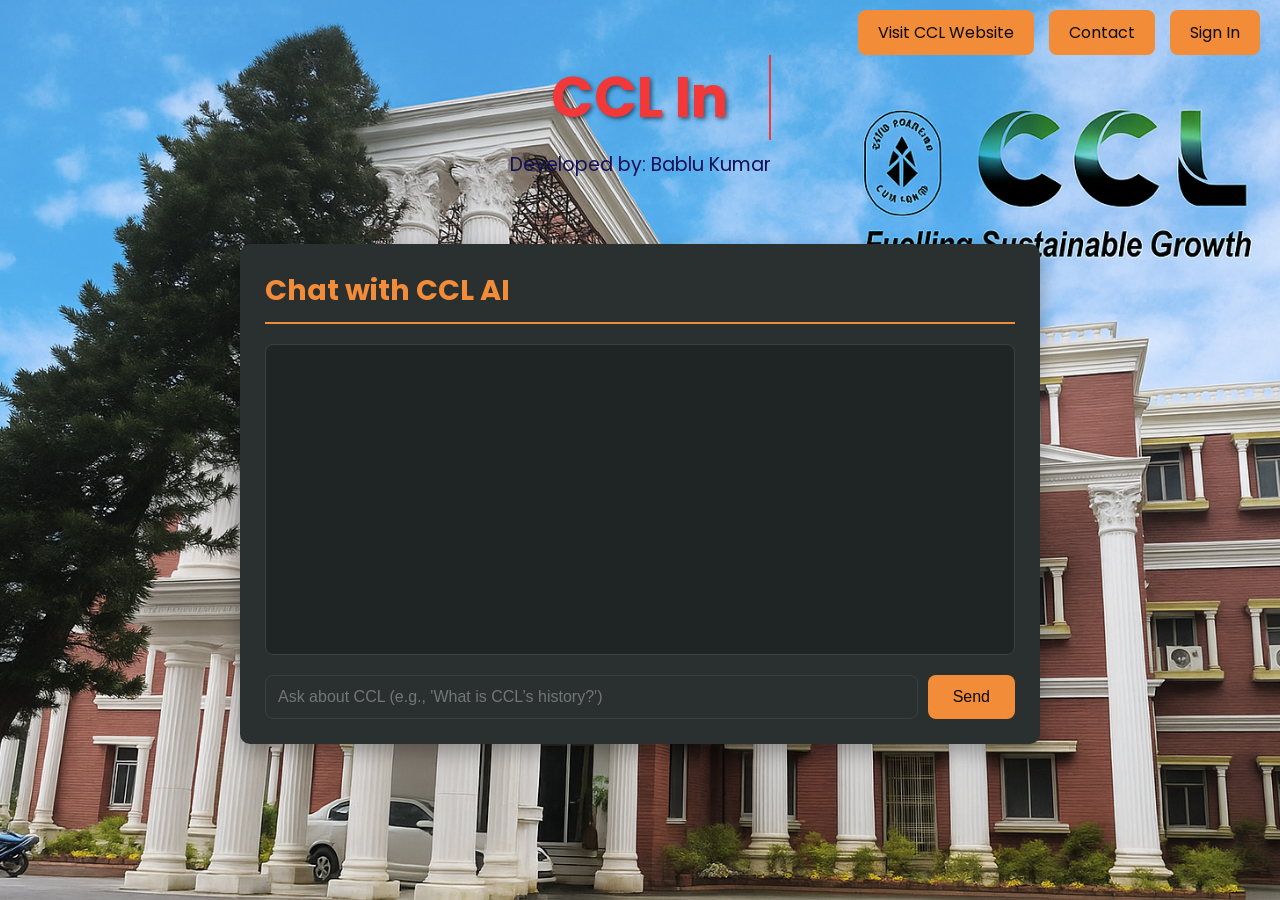
<file: index.html>
<!DOCTYPE html>
<html lang="en">
<head>
    <meta charset="UTF-8">
    <meta name="viewport" content="width=device-width, initial-scale=1.0">
    <title>CCL Information Chatbot</title>
    <link rel="stylesheet" href="styles.css">
    <link href="https://fonts.googleapis.com/css2?family=Poppins:wght@400;600;700&display=swap" rel="stylesheet">
</head>
<body background="pic3.png">
    <header class="site-header">
        <nav class="nav-bar">
            <a href="https://www.centralcoalfields.in" target="_blank" class="nav-button">Visit CCL Website</a>
            <a href="contact.html" class="nav-button">Contact</a>
            <a href="signin.html" class="nav-button">Sign In</a> <!-- Updated to link to signin.html -->
        </nav>
    </header>
    <div class="main-header">
        <h1 id="dynamic-title">CCL Information Chatbot</h1>
        <p>Developed by: Bablu Kumar</p>
    </div>
    <div class="container">
        <div class="chat-column">
            <div class="box chat-section">
                <h2>Chat with CCL AI</h2>
                <div id="chatBox" class="chat-box"></div>
                <div class="chat-input">
                    <input type="text" id="chatInput" placeholder="Ask about CCL (e.g., 'What is CCL’s history?')" aria-label="Chat input" />
                    <button onclick="sendMessage()">Send</button>
                </div>
            </div>
        </div>
    </div>
    <script src="script.js"></script>
    <script>
        document.addEventListener('DOMContentLoaded', () => {
            const title = document.getElementById('dynamic-title');
            const text = title.textContent;
            title.textContent = '';
            title.style.visibility = 'visible';
            let i = 0;
            function type() {
                if (i < text.length) {
                    title.textContent += text.charAt(i);
                    i++;
                    setTimeout(type, 100);
                } else {
                    title.classList.remove('typing');
                }
            }
            title.classList.add('typing');
            setTimeout(type, 500);
        });
    </script>
</body>
</html>
</file>
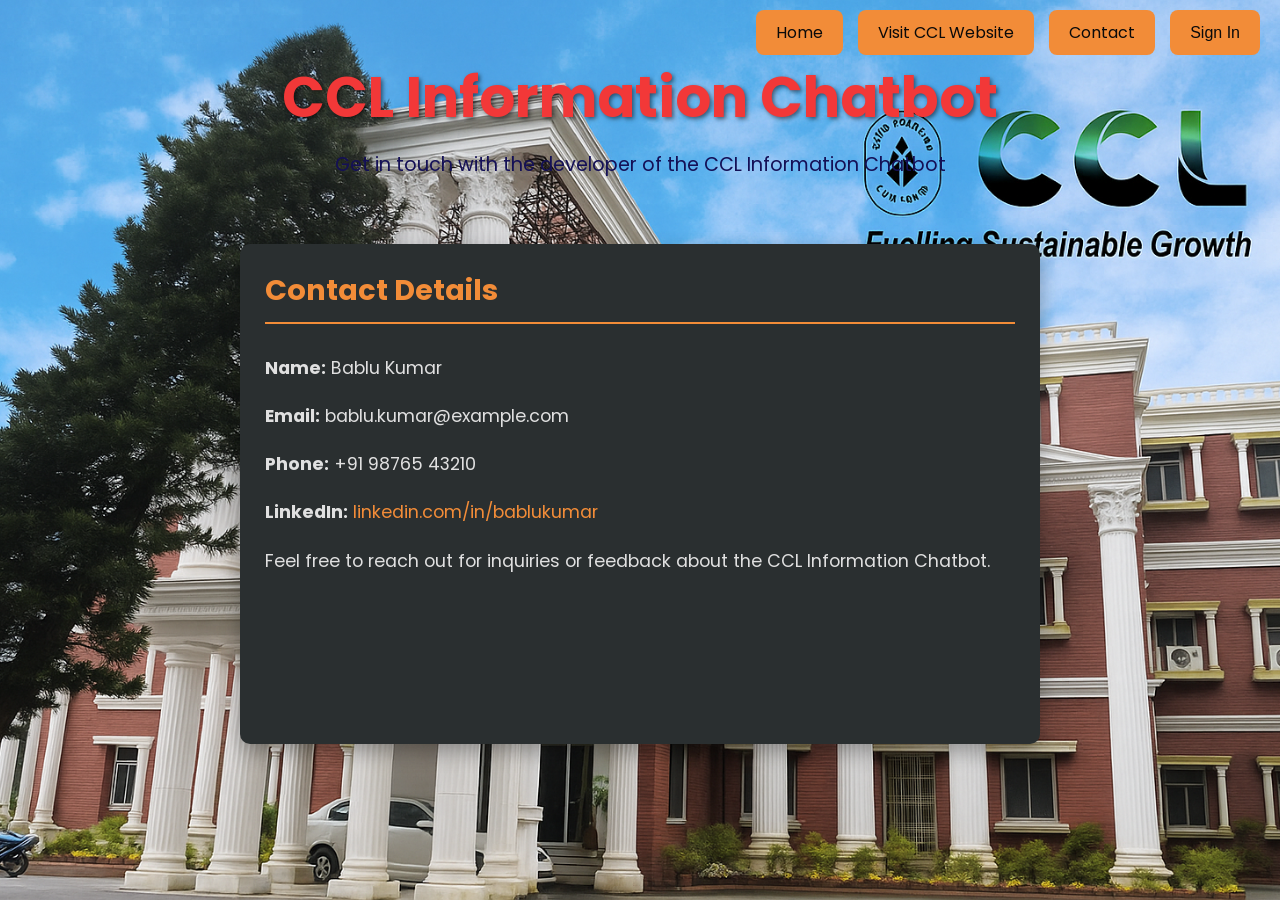
<file: contact.html>
<!DOCTYPE html>
<html lang="en">
<head>
    <meta charset="UTF-8">
    <meta name="viewport" content="width=device-width, initial-scale=1.0">
    <title>Contact - CCL Information Chatbot</title>
    <link rel="stylesheet" href="styles.css">
    <link href="https://fonts.googleapis.com/css2?family=Poppins:wght@400;600;700&display=swap" rel="stylesheet">
</head>
<body background="pic2">
    <header class="site-header">
        <nav class="nav-bar">
            <a href="index.html" class="nav-button">Home</a>
            <a href="https://www.centralcoalfields.in" target="_blank" class="nav-button">Visit CCL Website</a>
            <a href="contact.html" class="nav-button">Contact</a>
            <button onclick="signIn()" class="nav-button">Sign In</button>
        </nav>
    </header>
    <div class="main-header">
        <h1 id="dynamic-title">CCL Information Chatbot</h1>
        <p>Get in touch with the developer of the CCL Information Chatbot</p>
    </div>
    <div class="container">
        <div class="chat-column">
            <div class="box contact-section">
                <h2>Contact Details</h2>
                <p><strong>Name:</strong> Bablu Kumar</p>
                <p><strong>Email:</strong> bablu.kumar@example.com</p>
                <p><strong>Phone:</strong> +91 98765 43210</p>
                <p><strong>LinkedIn:</strong> <a href="https://www.linkedin.com/in/bablukumar" target="_blank">linkedin.com/in/bablukumar</a></p>
                <p>Feel free to reach out for inquiries or feedback about the CCL Information Chatbot.</p>
            </div>
        </div>
    </div>
    <script>
        function signIn() {
            window.open("https://forms.gle/example", "_blank");
        }

        // Typing animation for the title
        document.addEventListener('DOMContentLoaded', () => {
            const title = document.getElementById("dynamic-title");
            const text = title.textContent;
            title.textContent = '';
            title.style.visibility = "visible";
            let i = 0;
            function type() {
                if (i < text.length) {
                    title.textContent += text.charAt(i);
                    i++;
                    setTimeout(type, 25);
                } else {
                    title.classList.remove("typing");
                }
            }
            title.classList.add("typing");
            setTimeout(type, 25);
        });
    </script>
</body>
</html>
</file>
<file: styles.css>
* {
    margin: 0;
    padding: 0;
    box-sizing: border-box;
}

body {
    font-family: 'Poppins', sans-serif;
    background: linear-gradient(135deg, #1C2526 0%, #0A0A0A 100%);
    color: #E0E0E0;
    min-height: 100vh;
    display: flex;
    flex-direction: column;
    padding: 25px;
    align-items: center;
}

body:not(.signin-page) {
    background-image: url('pic3.png');
    background-size: cover;
    background-repeat: no-repeat;
    background-position: center;
}

.signin-page {
    justify-content: center;
    align-items: center;
}

.main-header {
    text-align: center;
    padding: 30px 0;
    animation: fadeIn 1s ease-in;
}

.main-header h1 {
    font-size: 3.5em;
    color: #f23838;
    margin-bottom: 10px;
    text-shadow: 2px 2px 4px rgba(0, 0, 0, 0.5);
}

.main-header p {
    font-size: 1.2em;
    color: #141056;
    margin-bottom: 15px;
}

.website-button {
    display: inline-block;
    padding: 12px 25px;
    font-size: 1em;
    background: #F28C38;
    color: #0A0A0A;
    text-decoration: none;
    border-radius: 8px;
    margin-top: 10px;
    transition: transform 0.2s ease, background 0.3s ease;
}

.website-button:hover {
    background: #D9752E;
    transform: scale(1.05);
}

.container {
    max-width: 1000px;
    width: 100%;
    margin: 20px auto;
    flex-grow: 1;
    display: flex;
    justify-content: center;
}

.chat-column {
    width: 100%;
    max-width: 800px;
}

.box {
    background: #2A2F30;
    border-radius: 10px;
    box-shadow: 0 8px 20px rgba(0, 0, 0, 0.3);
    padding: 25px;
    transition: transform 0.3s ease, box-shadow 0.3s ease;
}

.box:hover {
    transform: translateY(-8px);
    box-shadow: 0 12px 30px rgba(0, 0, 0, 0.4);
}

.chat-section {
    display: flex;
    flex-direction: column;
    min-height: 500px;
}

.chat-section h2 {
    color: #F28C38;
    font-size: 1.8em;
    border-bottom: 2px solid #F28C38;
    padding-bottom: 10px;
    margin-bottom: 20px;
}

.chat-box {
    flex-grow: 1;
    overflow-y: auto;
    border: 1px solid #3A3F40;
    border-radius: 8px;
    padding: 15px;
    background: #1F2425;
    margin-bottom: 20px;
    font-size: 1.1em;
    line-height: 1.6;
    min-height: 300px;
    max-height: 400px;
}

.chat-box p {
    margin: 10px 0;
    padding: 12px;
    border-radius: 6px;
    animation: slideIn 0.3s ease;
}

.chat-box .user-message {
    text-align: right;
    background: #F28C38;
    color: #0A0A0A;
    max-width: 70%;
    margin-left: auto;
}

.chat-box .ai-message {
    text-align: left;
    background: #3A3F40;
    color: #E0E0E0;
    max-width: 70%;
    white-space: pre-wrap;
}

.chat-input {
    display: flex;
    gap: 10px;
}

#chatInput {
    flex-grow: 1;
    padding: 12px;
    font-size: 1em;
    border: 1px solid #3A3F40;
    border-radius: 8px;
    background: #2A2F30;
    color: #E0E0E0;
    outline: none;
    transition: border-color 0.3s ease;
}

#chatInput:focus {
    border-color: #F28C38;
}

button {
    padding: 12px 25px;
    font-size: 1em;
    background: #F28C38;
    color: #0A0A0A;
    border: none;
    border-radius: 8px;
    cursor: pointer;
    transition: transform 0.2s ease, background 0.3s ease;
}

button:hover {
    background: #D9752E;
    transform: scale(1.05);
}

.site-header {
    position: fixed;
    top: 0;
    right: 0;
    width: 100%;
    background: transparent;
    padding: 10px 20px;
    z-index: 1000;
}

.nav-bar {
    display: flex;
    justify-content: flex-end;
    gap: 15px;
    margin-bottom: 0;
}

.nav-button {
    display: inline-block;
    padding: 10px 20px;
    font-size: 1em;
    background: #F28C38;
    color: #0A0A0A;
    text-decoration: none;
    border-radius: 8px;
    transition: transform 0.2s ease, background 0.3s ease;
    border: none;
    cursor: pointer;
}

.nav-button:hover {
    background: #D9752E;
    transform: scale(1.05);
}

.header-buttons {
    display: flex;
    justify-content: center;
    gap: 15px;
}

.contact-section {
    display: flex;
    flex-direction: column;
    min-height: 500px;
}

.contact-section h2 {
    color: #F28C38;
    font-size: 1.8em;
    border-bottom: 2px solid #F28C38;
    padding-bottom: 10px;
    margin-bottom: 20px;
}

.contact-section p {
    font-size: 1.1em;
    line-height: 1.6;
    margin: 10px 0;
}

.contact-section a {
    color: #F28C38;
    text-decoration: none;
}

.contact-section a:hover {
    text-decoration: underline;
}

.signin-container {
    background: #2A2F30;
    padding: 30px;
    border-radius: 10px;
    box-shadow: 0 8px 20px rgba(0, 0, 0, 0.3);
    max-width: 400px;
    width: 100%;
    margin-top: 80px;
    transition: transform 0.3s ease, box-shadow 0.3s ease;
}

.signin-container:hover {
    transform: translateY(-8px);
    box-shadow: 0 12px 30px rgba(0, 0, 0, 0.4);
}

.signin-container h2 {
    margin-top: 0;
    text-align: center;
    color: #F28C38;
    font-size: 1.8em;
    border-bottom: 2px solid #F28C38;
    padding-bottom: 10px;
    margin-bottom: 20px;
}

.signin-container input {
    width: 100%;
    padding: 12px;
    margin: 10px 0;
    border: 1px solid #3A3F40;
    border-radius: 8px;
    background: #1F2425;
    color: #E0E0E0;
    outline: none;
    transition: border-color 0.3s ease;
}

.signin-container input:focus {
    border-color: #F28C38;
}

.signin-container button {
    width: 100%;
    padding: 12px;
    background: #F28C38;
    color: #0A0A0A;
    border: none;
    border-radius: 8px;
    font-weight: 600;
    cursor: pointer;
    transition: transform 0.2s ease, background 0.3s ease;
}

.signin-container button:hover {
    background: #D9752E;
    transform: scale(1.05);
}

.back-link {
    text-align: center;
    margin-top: 15px;
    font-size: 1em;
}

.back-link a {
    color: #F28C38;
    text-decoration: none;
    transition: color 0.3s ease;
}

.back-link a:hover {
    color: #D9752E;
    text-decoration: underline;
}

@keyframes fadeIn {
    from { opacity: 0; }
    to { opacity: 1; }
}

@keyframes slideIn {
    from { transform: translateX(-20px); opacity: 0; }
    to { transform: translateX(0); opacity: 1; }
}

@media (max-width: 768px) {
    .container {
        margin: 10px;
    }
    .main-header h1 {
        font-size: 2.5em;
    }
    .chat-section {
        min-height: 400px;
    }
    .chat-box {
        max-height: 250px;
    }
    .website-button {
        padding: 10px 20px;
        font-size: 0.9em;
    }
    body {
        padding: 15px;
    }
    .site-header {
        padding: 5px 10px;
    }
    .nav-bar {
        flex-wrap: wrap;
        gap: 10px;
    }
    .header-buttons {
        flex-wrap: wrap;
        gap: 10px;
    }
    .contact-section {
        min-height: 400px;
    }
    .signin-container {
        margin-top: 60px;
        padding: 20px;
    }
}

.typing {
    border-right: 2px solid #f23838;
    white-space: nowrap;
    overflow: hidden;
}

#dynamic-title {
    visibility: hidden;
}
</file>
